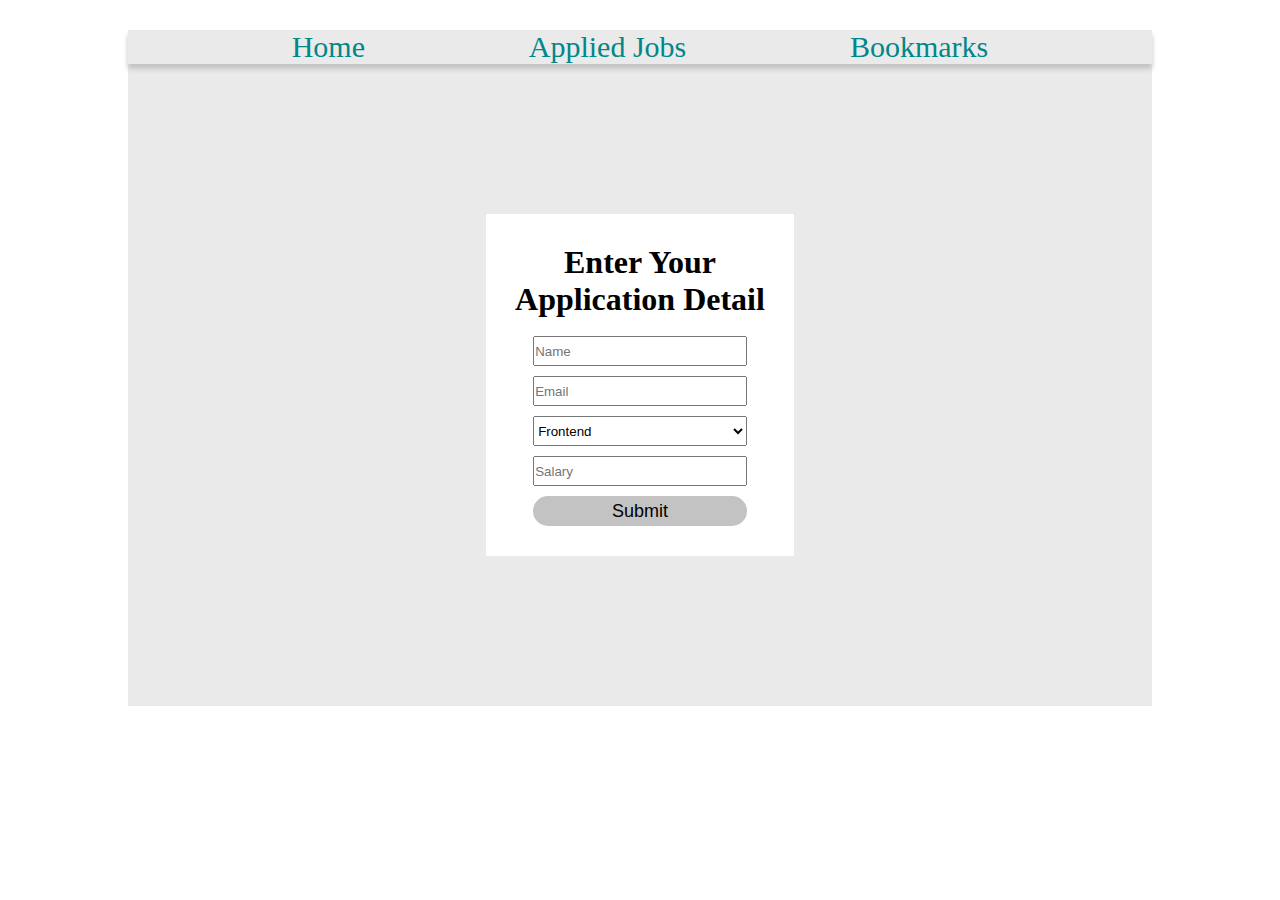
<file: JOB-APP/index.html>
<!DOCTYPE html>
<html lang="en">
<head>
    <meta charset="UTF-8">
    <meta name="viewport" content="width=device-width, initial-scale=1.0">
    <title>Document</title>
    <link rel="stylesheet" href="style.css">
</head>
<body>
    <section class="main">
        <div id="header">
            <script>
                function header(){
                    let navbar = `<a href="index.html" >Home</a>
                    <a href="Other Page/job_apply.html">Applied Jobs</a>
                    <a href="Other Page/bookmark.html">Bookmarks</a>`   
                    document.getElementById("header").innerHTML = navbar
                }
                header()
            </script>
        </div>
        <div class="sub">
            <center>
                <div class="application">
                    <h1>Enter Your Application Detail</h1><br>
                    <input type="text" placeholder="Name" id="name"><br>
                    <input type="email" id="email" placeholder="Email"><br>
                    <select name="" id="field">
                        <option value="Frontend">Frontend</option>
                        <option value="Backend">Backend</option>
                        <option value="Full Stack">Full Stack</option>
                        <option value="Flutter">Flutter</option>
                    </select><br>
                    <input type="number" id="salary" placeholder="Salary"><br>
                    <button onclick="add_application()" type="submit">Submit</button>
                </div>
            </center>
        </div>
    </section> <!--main-->
</body>
</html>
<script src="JS/script.js"></script>
</file>
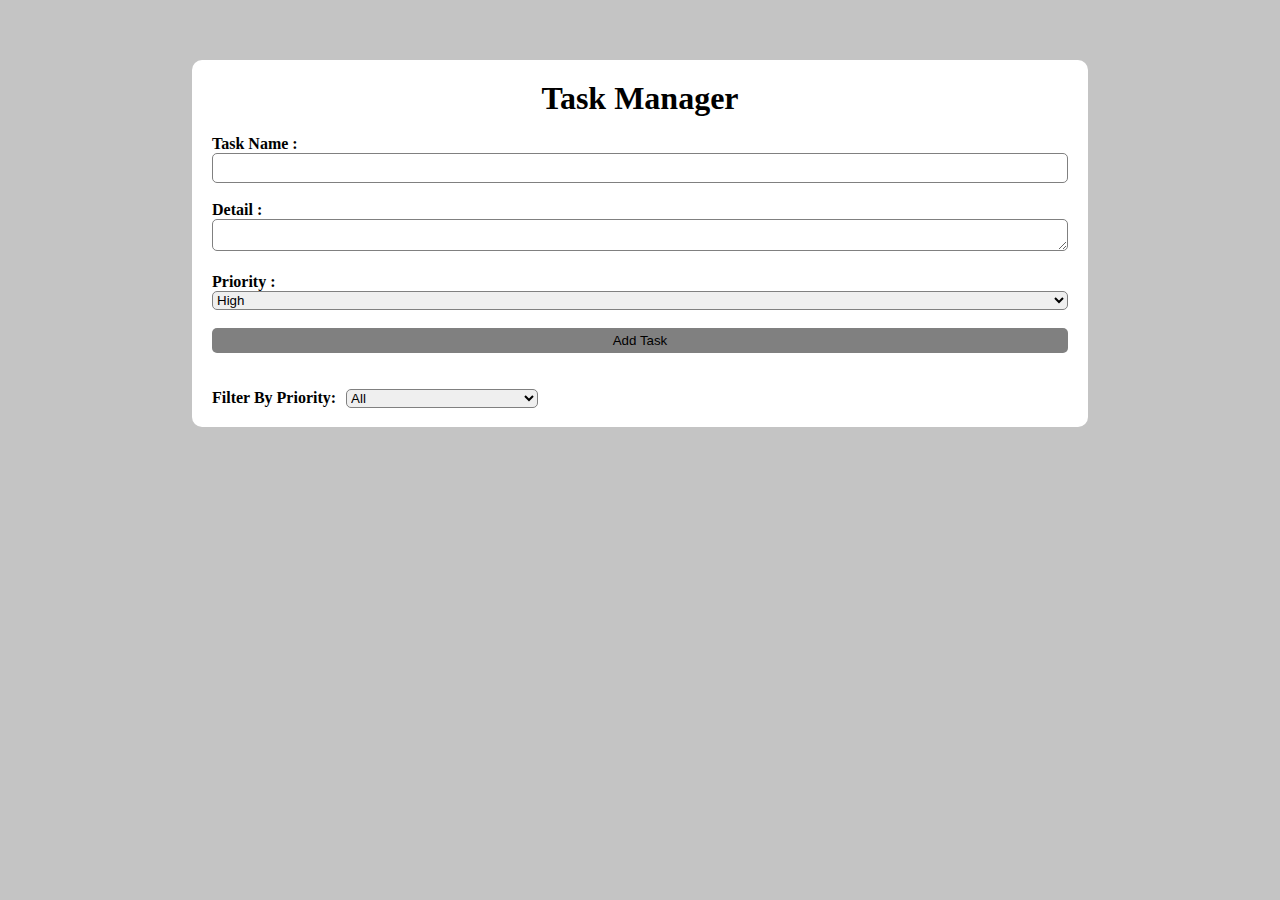
<file: TASK-MANAGER/index.html>
<!DOCTYPE html>
<html lang="en">
<head>
    <meta charset="UTF-8">
    <meta name="viewport" content="width=device-width, initial-scale=1.0">
    <title>Document</title>
    <!-- Style CSS -->
    <link rel="stylesheet" href="style.css">

    <!-- Bootstrap -->
    <link href="https://cdn.jsdelivr.net/npm/bootstrap@5.2.3/dist/css/bootstrap.min.css" rel="stylesheet" integrity="sha384-rbsA2VBKQhggwzxH7pPCaAqO46MgnOM80zW1RWuH61DGLwZJEdK2Kadq2F9CUG65" crossorigin="anonymous">
    <script src="https://cdn.jsdelivr.net/npm/bootstrap@5.2.3/dist/js/bootstrap.bundle.min.js" integrity="sha384-kenU1KFdBIe4zVF0s0G1M5b4hcpxyD9F7jL+jjXkk+Q2h455rYXK/7HAuoJl+0I4" crossorigin="anonymous"></script>
    <link rel="stylesheet" href="https://cdn.jsdelivr.net/npm/bootstrap-icons@1.11.3/font/bootstrap-icons.min.css">
    
</head>
<body style="background-color: rgba(128, 128, 128, 0.468);">
    
    <div class="main">
        
        <div id="enter-data">
            <h1>Task Manager</h1><br>

            <label for="">Task Name : </label><br>
            <input type="text" id="task-name"><br><br>

            <label for="">Detail :</label><br>
            <textarea name="" id="task-detail"></textarea><br><br>

            <label for="">Priority :</label><br>
            <select name="" id="task-priority">
                <option value="high">High</option>
                <option value="medium">Medium</option>
                <option value="low">Low</option>
            </select><br><br> 
            <button type="button" onclick="enterdata()">Add Task</button>
        </div> <!-- enter data --><br><br>


        <div id="show-data">
            <label for="">Filter By Priority: </label>
            <select name="" id="filterpriority" onchange="filtertask()">
                <option value="all">All</option>
                <option value="htol">High to Low</option>
                <option value="ltoh">Low to High</option>
                <option value="high">High</option>
                <option value="medium">Medium</option>
                <option value="low">Low</option>
            </select>
            <ul id="showtask"></ul>
        </div>

    </div> <!-- container -->

</body>
</html>
<script src="JS.js">
</script>
</file>
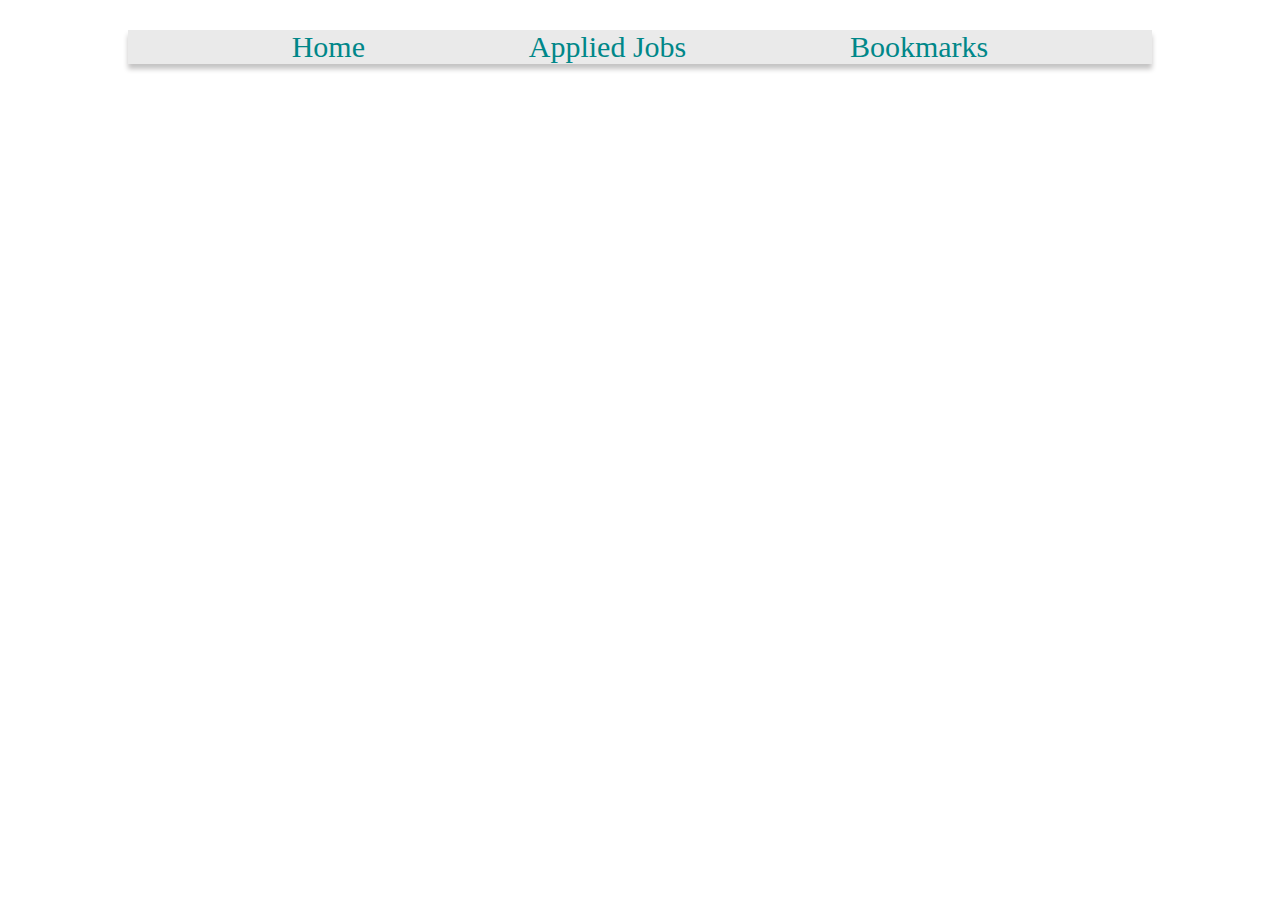
<file: JOB-APP/Other Page/bookmark.html>
<!DOCTYPE html>
<html lang="en">
<head>
    <meta charset="UTF-8">
    <meta name="viewport" content="width=device-width, initial-scale=1.0">
    <title>Document</title>
    <link rel="stylesheet" href="../style.css">
</head>
<body>
    <section class="main">
        <div id="header">
            <script>
                function header(){
                    let navbar = `<a href="../index.html" >Home</a>
                    <a href="job_apply.html">Applied Jobs</a>
                    <a href="bookmark.html">Bookmarks</a>`   
                    document.getElementById("header").innerHTML = navbar
                }
                header()
            </script>
        </div>
        <!-- <button onclick="showBookmark()">Get Data</button> -->
        <div id="showBookmark">
            
        </div>
        

    </section>
    
</body>
</html>
<!-- <script src="../JS/script.js"></script> -->
<script>

var bookmark = JSON.parse(localStorage.getItem("bookmarkData")) || []
console.log(bookmark)

function showBookmark(){
    document.getElementById("showBookmark").innerHTML = ""
    bookmark.map((showBookmarkData,index)=>{
        let tabel = document.createElement("table")
        tabel.innerHTML = `<table id="table">
        <tr id="tableRow">
            <td id="tableName">${showBookmarkData.name}</td>
            <td id="tableEmail">${showBookmarkData.email}</td>
            <td id="tableField">${showBookmarkData.field}</td>
            <td id="tableDelete" onclick="delet(${index})">Delete</td>
        </tr>
    </table>`

    document.getElementById("showBookmark").append(tabel)
    })

}
showBookmark()

function delet(index){
    bookmark.splice(index,1)
    localStorage.setItem("bookmarkData",JSON.stringify(bookmark))
    showBookmark()
}

</script>
</file>
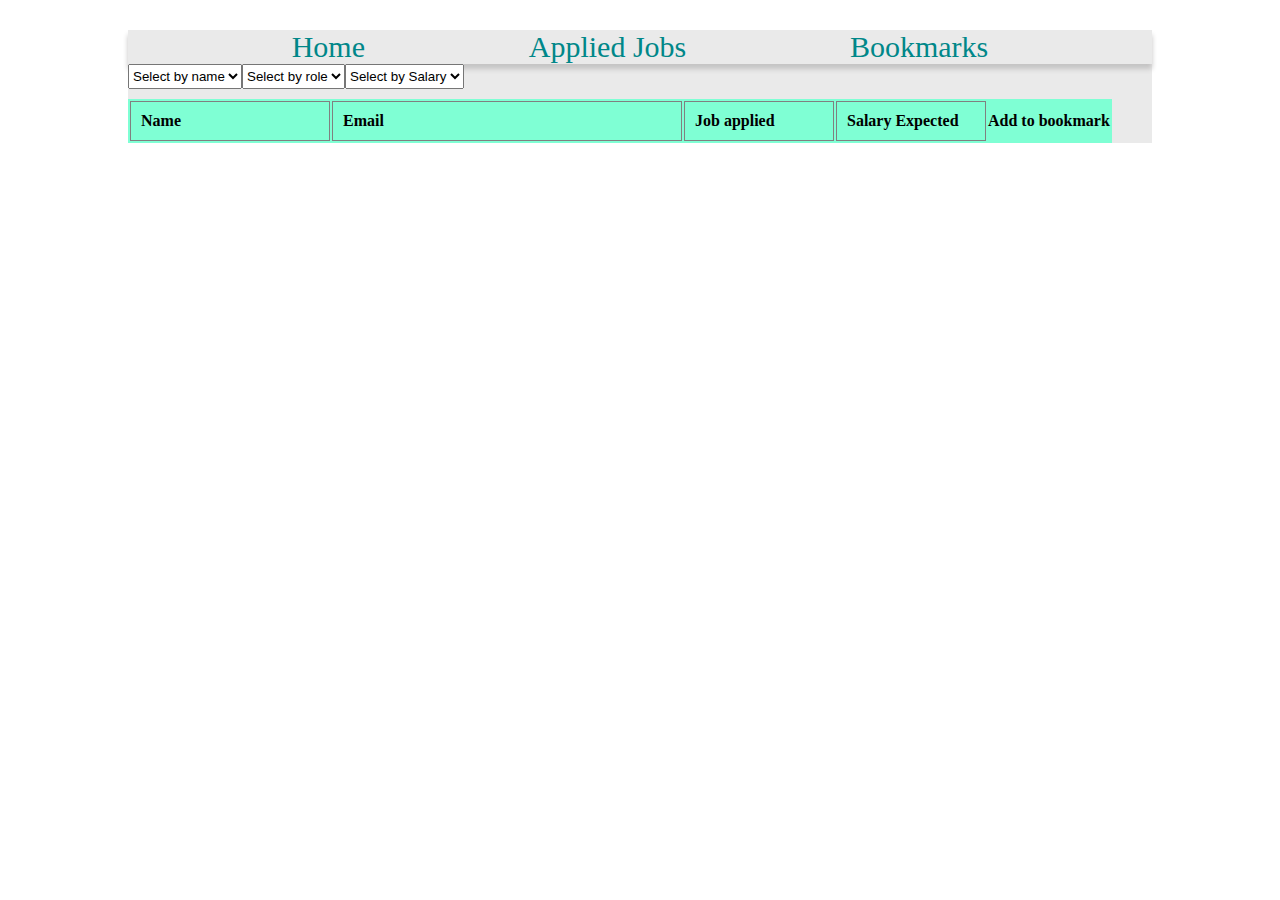
<file: JOB-APP/Other Page/job_apply.html>
<!DOCTYPE html>
    <html lang="en">
    <head>
        <meta charset="UTF-8">
        <meta name="viewport" content="width=device-width, initial-scale=1.0">
        <title>Document</title>
        <link rel="stylesheet" href="../style.css">
        <style>
            select{
                width: auto;
                height: 25px;
            }
        </style>
    </head>
    <body>
    <section class="main">
        <div id="header">
            <script>
                function header(){
                    let navbar = `<a href="../index.html" >Home</a>
                    <a href="job_apply.html">Applied Jobs</a>
                    <a href="bookmark.html">Bookmarks</a>`   
                    document.getElementById("header").innerHTML = navbar
                }
                header()
            </script>
        </div>
        <div style="display: flex;">
            <select id="filterName" onchange="nameFilter()">
                <option value="all">Select by name</option>
                <option value="atoz">A to Z</option>
                <option value="ztoa">Z to A</option>
            </select>
            <select name="" id="filterRole" onchange="roleFilter()">
                <option value="all">Select by role</option>
                <option value="Frontend">Frontend</option>
                <option value="Backend">Backend</option>
                <option value="Full Stack">Full Stack</option>
                <option value="Flutter">Flutter</option>
            </select>
            <select name="" id="filterSalary" onchange="salaryFilter()">
                <option value="all">Select by Salary</option>
                <option value="ltoh">Low to High</option>
                <option value="htol">High to Low</option>
            </select>
        </div>
        <table>
            <table style="text-align: left;background-color: aquamarine;">
                <th id="tableNameP">Name</th>
                <th id="tableEmailP">Email </th>
                <th id="tableFieldP">Job applied</th>
                <th id="tableSalaryP">Salary Expected</th>
                <th id="tablebookP">Add to bookmark</th>
            </table>
        </table>
        <div id="show">
           
        </div>
    </section>

    </body>
    </html>
    <script src="../JS/script.js">
    </script>
</file>
<file: JOB-APP/style.css>
*{
    margin: 0;
    padding: 0;
    box-sizing: border-box;
}
.main{
    width: 80%;
    margin: 30px 10%;
    background-color: rgba(128, 128, 128, 0.163);
}
#header{
    display: flex;
    justify-content: space-evenly;
    box-shadow: 0px 5px 5px 0px rgb(196, 195, 195);
}
#header a{
    text-decoration: none;
    color: rgb(0, 135, 137);
    font-size: 30px;
}
.sub{
    padding: 150px 0px;
}
.application{
    padding: 30px 20px;
    width: 30%;
    background-color: white;
    /* margin-top: 120px; */
}
.application input,select{
    width: 80%;
    height: 30px;
    margin-bottom: 10px;
}
.application button{
    padding: 5px;
    width: 80%;
    background-color: rgb(196, 195, 195);
    /* color: rgb(0, 135, 137); */
    border-radius: 25px;
    cursor: pointer;
    border: none;
    height: 30px;
    font-size: 18px;
}


#table{
    /* border: 1px solid black; */
}
#tableRow{
    margin-top: 100px;
    /* width: 500px; */
}
#tableRow a{
    line-height: 50px;
    margin-left: 10px;
    text-decoration: none;
    cursor: pointer;
    color: blue;
    /* background-color: #fff; */
}
#tableName,#tableNameP{
    width: 200px;
    padding: 10px;
    /* background-color: aqua; */
    padding: 10px;
    border: 1px solid gray;
}
#tableEmail,#tableEmailP{
    width: 350px;
    /* background-color: aqua; */
    padding: 10px;
    border: 1px solid gray;
    
}
#tableField,#tableFieldP{
    width: 150px;
    padding: 10px;
    /* background-color: aqua; */
    border: 1px solid gray;

}
#tableSalary,#tableSalaryP{
    width: 150px;
    /* background-color: aqua; */
    padding: 10px;
    border: 1px solid gray;

}
#tableDelete{
    color: blue;
    cursor: pointer;
    padding: 10px;
}
</file>
<file: TASK-MANAGER/style.css>
*{
    margin: 0;
    padding: 0;
    box-sizing: border-box;
}

.main{
    height: auto;
    width: 70%;
    margin-left: 15%;
    background-color: white;
    margin-top: 60px;
    border-radius: 10px;
    padding: 20px;
}   
#enter-data h1,label{
    text-align: center;
    font-weight: 700;
}

#enter-data input{
    width: 100%;
    height: 30px;
    border-radius: 5px;
    border: 1px solid gray;
}
#enter-data textarea,select{
    width: 100%;
    height: auto;
    border-radius: 5px;
    border: 1px solid gray;
}
#enter-data button{
    width: 100%;
    padding: 5px;
    cursor: pointer;
    border: none;
    border-radius: 5px;
    background-color: gray;
}

#show-data label{
    position: relative;
}
#show-data select{
    width: 15%;
    position: absolute;
    margin-left: 10px;
}



#showli{
    margin-top: 5px;
    list-style: none;
    background-color: gray;
    border-radius: 5px;
    padding: 5px;
    color: white;
    /* font-weight: bold; */
}
.bi-trash3{
    /* color: red; */
    float: right;
    cursor: pointer;
}
</file>
